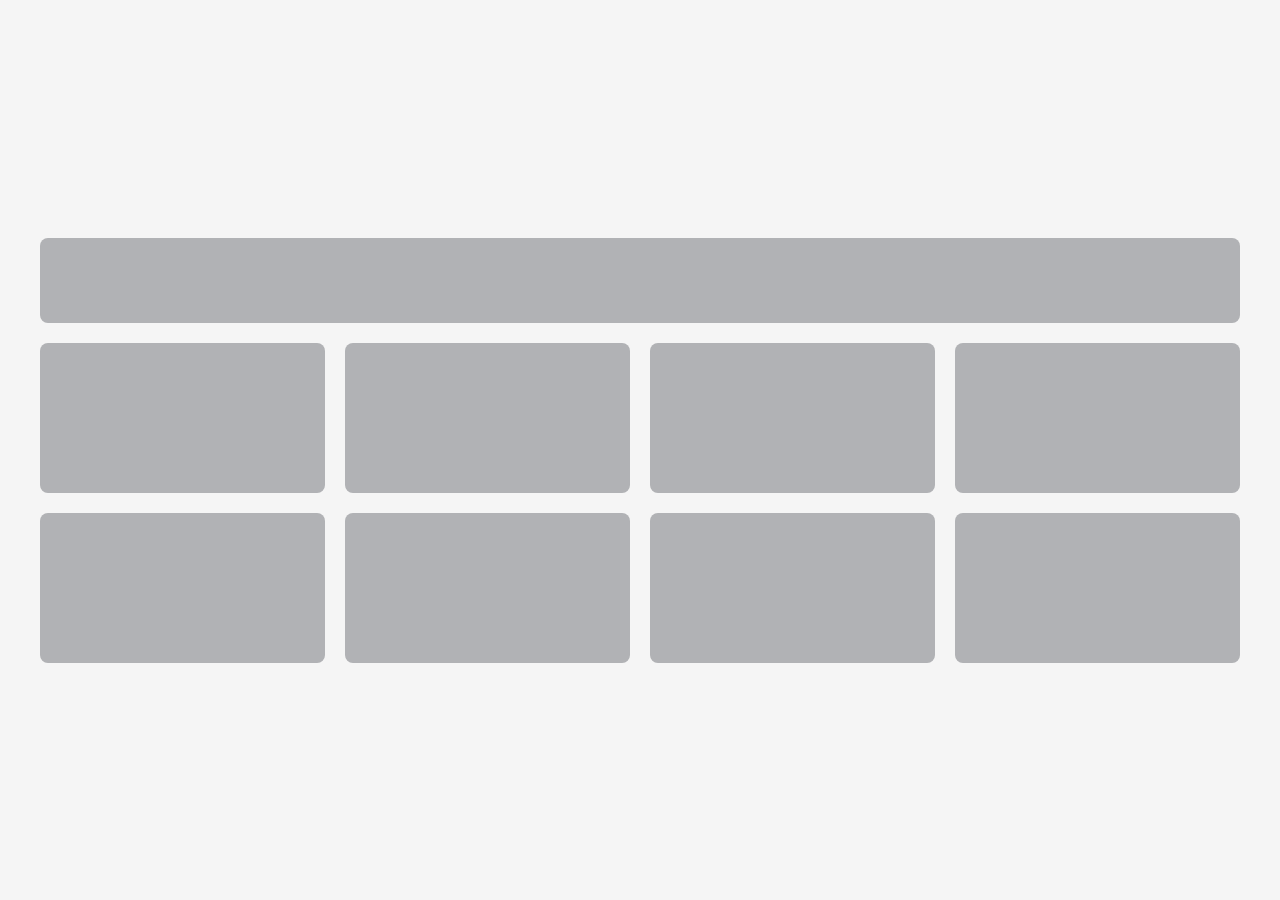
<file: index.html>
<!DOCTYPE html>
<html>
<head>
  <meta charset="UTF-8">
  <meta name="viewport" content="width=device-width, initial-scale=1.0">
  <style>
    * {
      margin: 0;
      padding: 0;
      box-sizing: border-box;
    }

    body {
      display: flex;
      justify-content: center;
      align-items: center;
      min-height: 100vh;
      background: #f5f5f5;
      font-family: Arial, sans-serif;
      padding: 20px;
    }

    .container {
      width: 100%;
      max-width: 1200px;
      display: flex;
      flex-direction: column;
      align-items: center;
    }

    .header {
      width: 100%;
      height: 85px;
      background: #B1B2B5;
      margin-bottom: 20px;
      border-radius: 8px;
    }

    .grid {
      display: grid;
      grid-template-columns: repeat(auto-fill, minmax(250px, 1fr));
      gap: 20px;
      width: 100%;
    }

    .grid-item {
      background: #B1B2B5;
      height: 150px;
      border-radius: 8px;
      transition: transform 0.3s ease;
    }

    .grid-item:hover {
      transform: translateY(-5px);
      box-shadow: 0 10px 20px rgba(0,0,0,0.1);
    }

    @media (max-width: 768px) {
      .grid {
        grid-template-columns: repeat(2, 1fr);
      }
      
      .header {
        height: 70px;
      }
    }
	
    @media (max-width: 480px) {
      .grid {
        grid-template-columns: 1fr;
      }
      
      body {
        padding: 10px;
      }
      
      .header {
        height: 60px;
      }
    }
  </style>
</head>
<body>
  <div class="container">
    <div class="header"></div>
    
    <div class="grid">
      <div class="grid-item"></div>
      <div class="grid-item"></div>
      <div class="grid-item"></div>
      <div class="grid-item"></div>
      <div class="grid-item"></div>
      <div class="grid-item"></div>
      <div class="grid-item"></div>
      <div class="grid-item"></div>
    </div>
  </div>
</body>
</html>
</file>
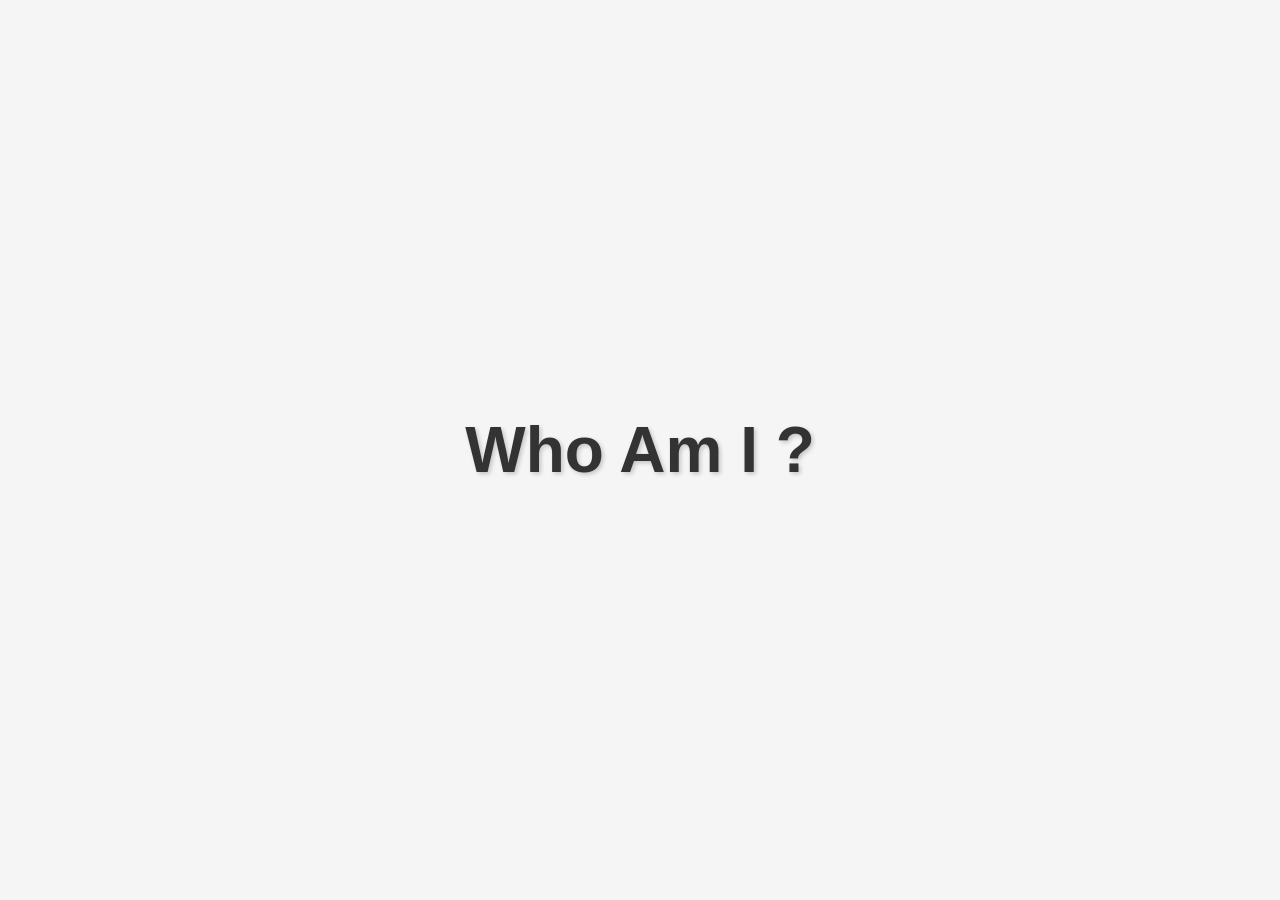
<file: before.html>
<!DOCTYPE html>
<html lang="en">
<head>
    <meta charset="UTF-8">
    <meta name="viewport" content="width=device-width, initial-scale=1.0">
    <title>Who Am I ?</title>
    <style>
        body {
            margin: 0;
            padding: 0;
            display: flex;
            justify-content: center;
            align-items: center;
            height: 100vh;
            font-family: Arial, sans-serif;
            background-color: #f5f5f5;
        }
        
        .who-am-i {
            font-size: 5vw;
            font-weight: bold;
            text-align: center;
            color: #333;
            text-shadow: 2px 2px 4px rgba(0, 0, 0, 0.2);
        }
        
        @media (max-width: 600px) {
            .who-am-i {
                font-size: 10vw;
            }
        }
    </style>
</head>
<body>
    <div class="who-am-i">Who Am I ?</div>
</body>
</html>
</file>
